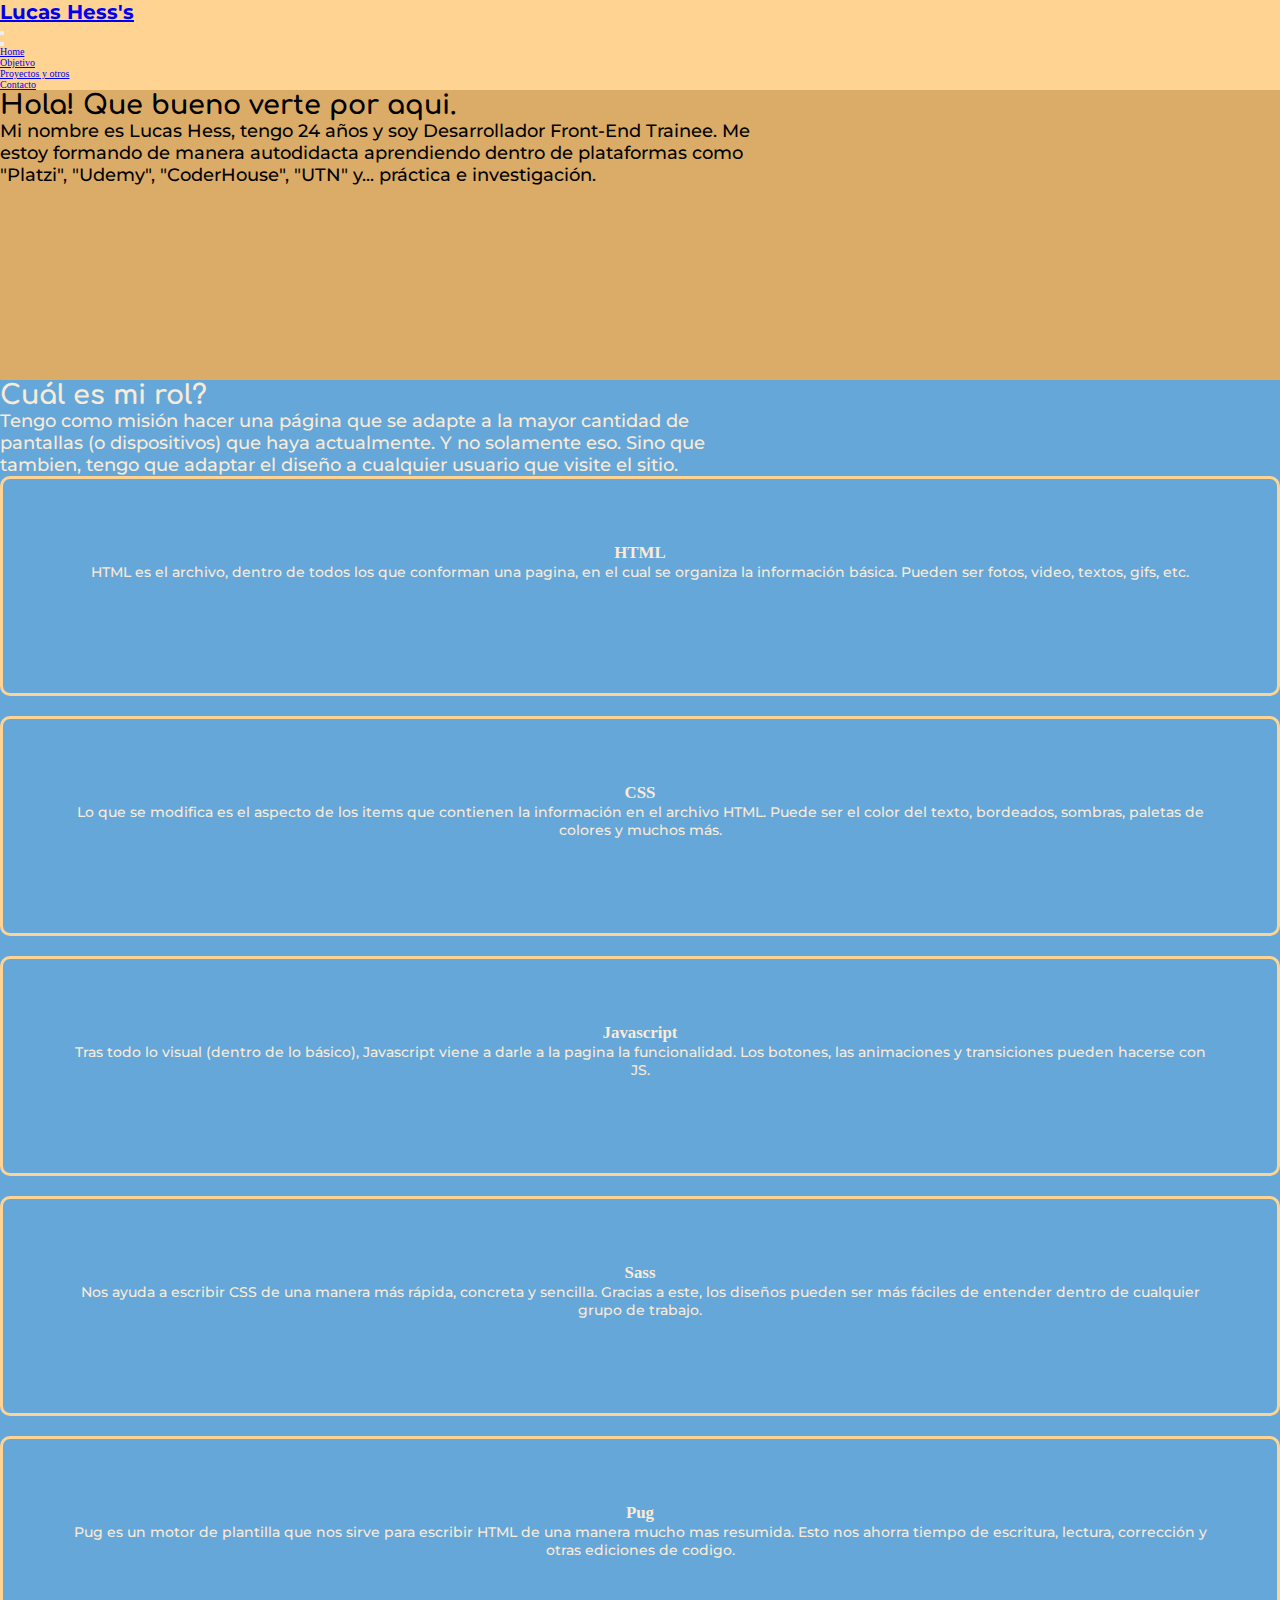
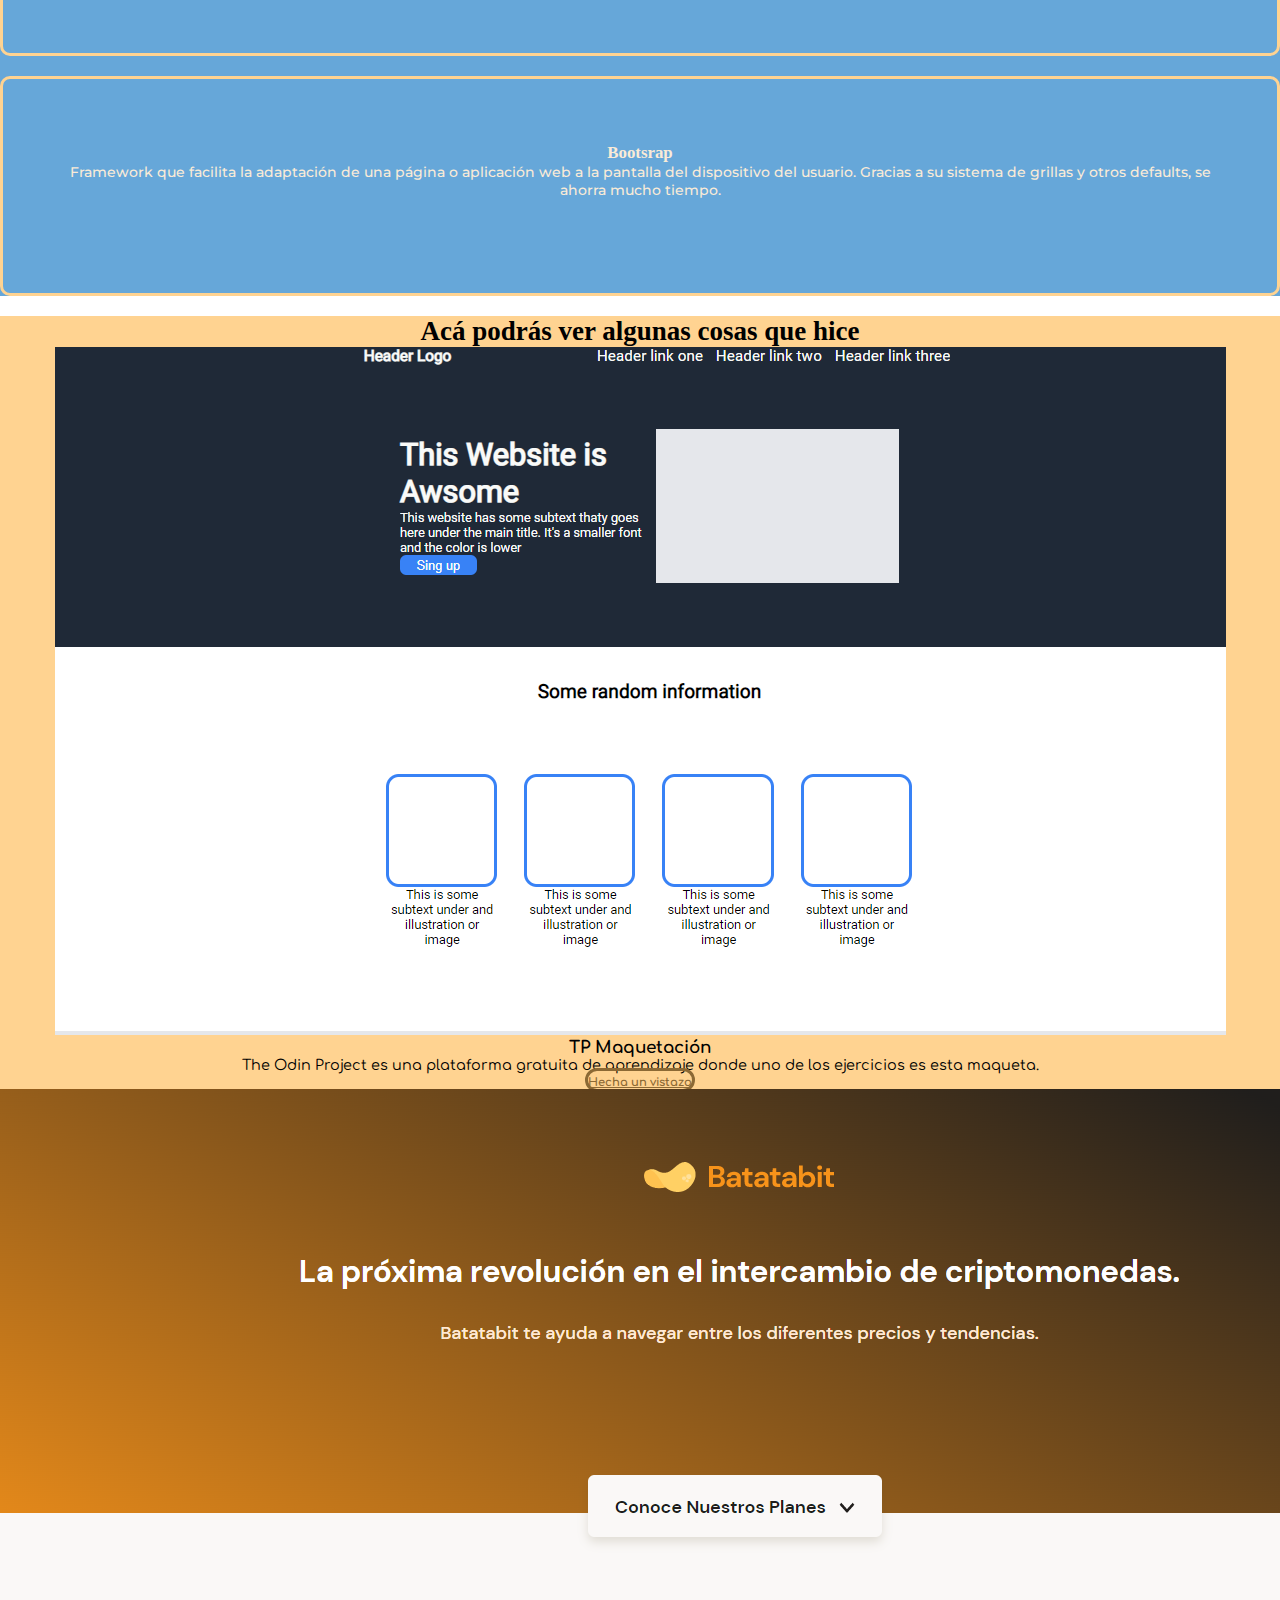
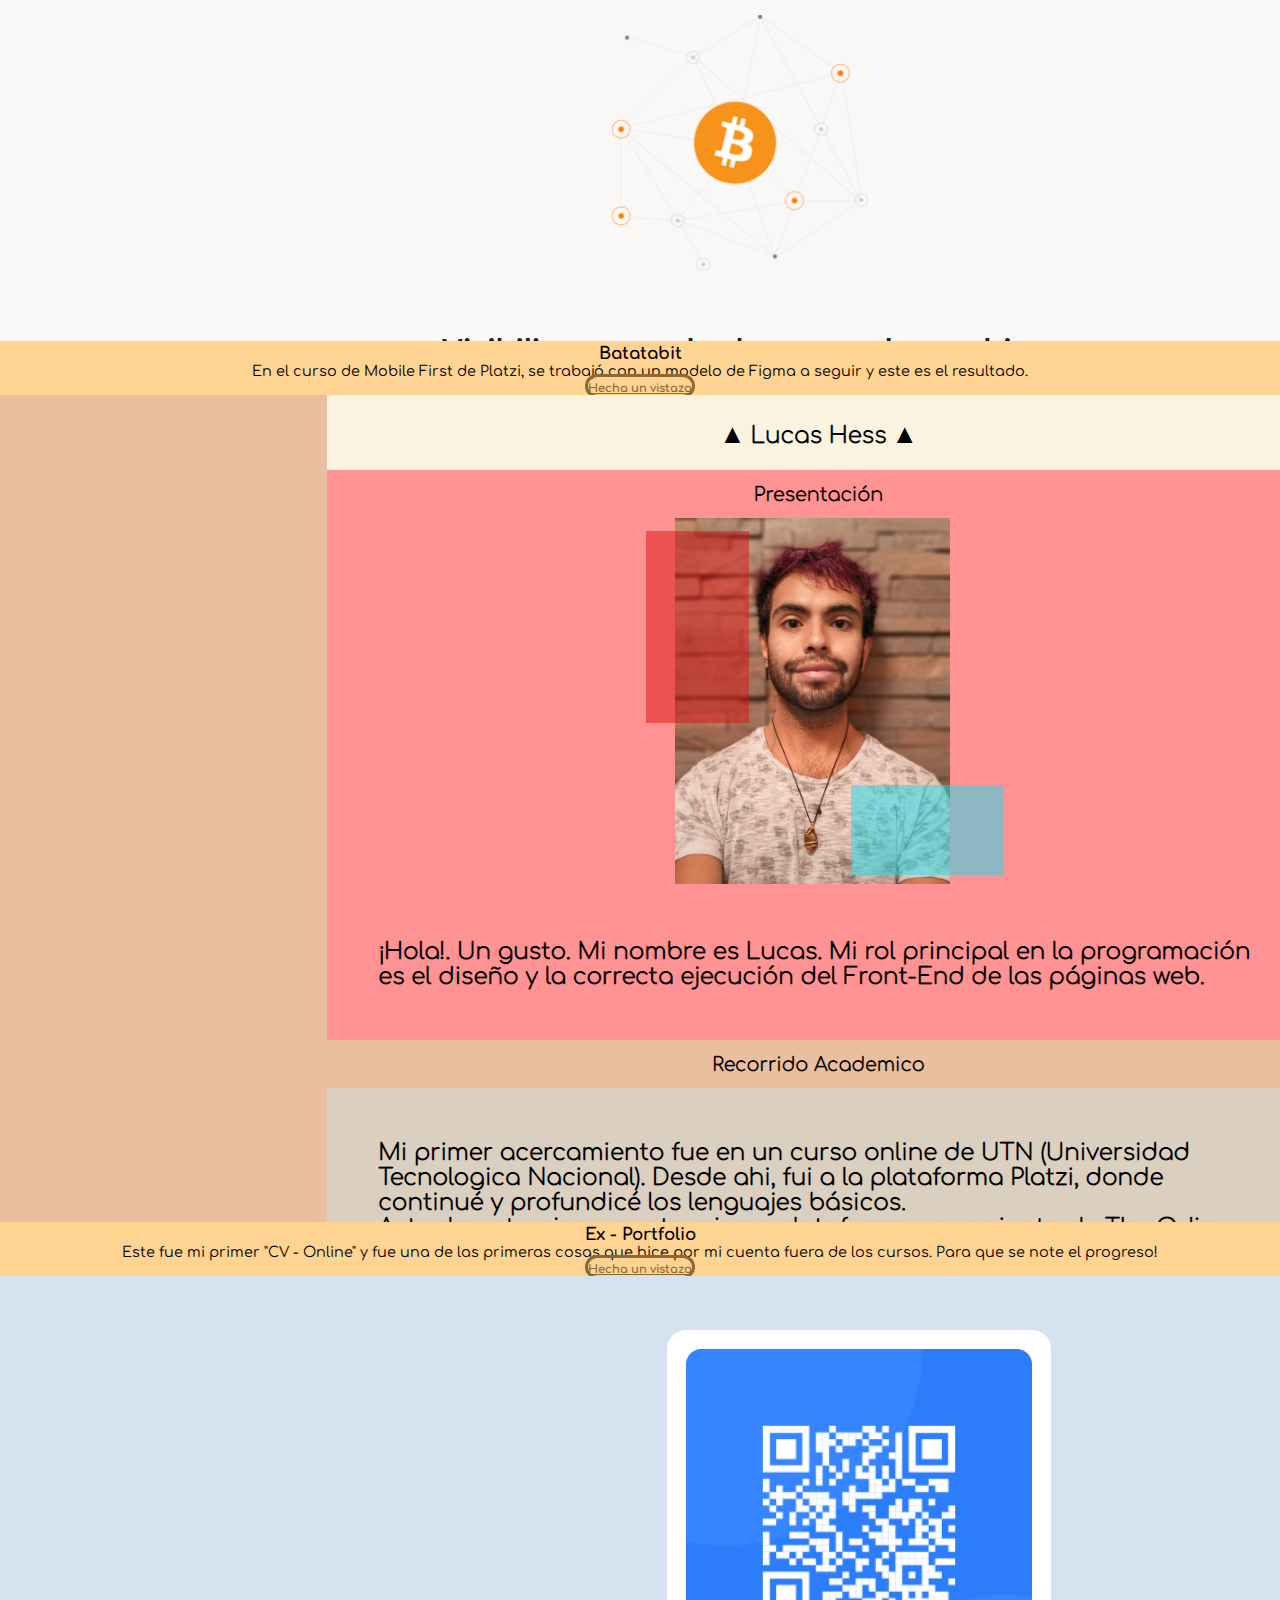
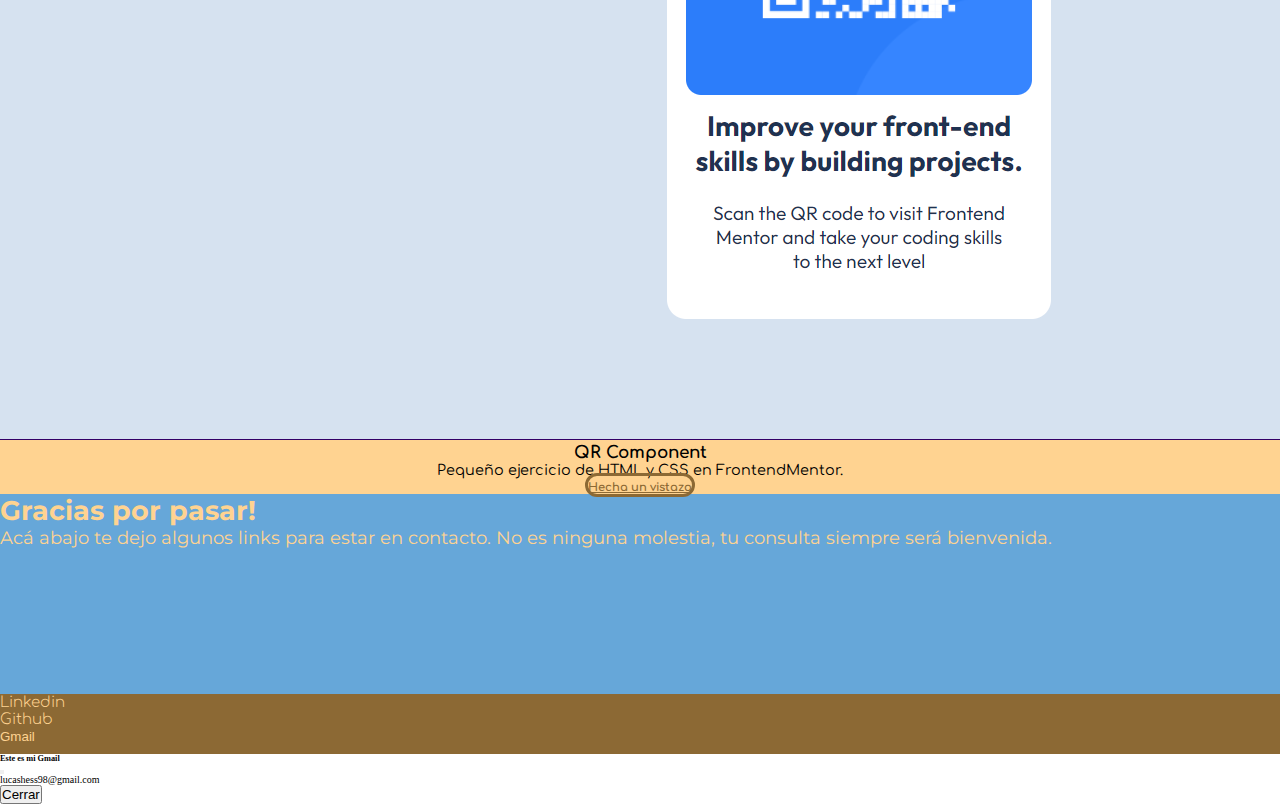
<file: index.html>
<!DOCTYPE html>
<html lang="en">
  <head>
    <meta charset="utf-8">
    <meta name="viewport" content="width=device-width, initial-scale=1">
    <link rel="stylesheet" href="./css/styles.css">
    <link href="https://cdn.jsdelivr.net/npm/bootstrap@5.1.3/dist/css/bootstrap.min.css" rel="stylesheet" integrity="sha384-1BmE4kWBq78iYhFldvKuhfTAU6auU8tT94WrHftjDbrCEXSU1oBoqyl2QvZ6jIW3" crossorigin="anonymous">
    <link rel="preconnect" href="https://fonts.googleapis.com">
    <link rel="preconnect" href="https://fonts.gstatic.com" crossorigin>
    <link href="https://fonts.googleapis.com/css2?family=Comfortaa:wght@300&amp;family=Montserrat:ital,wght@0,200;1,400&amp;display=swap" rel="stylesheet">
    <title>Lucas Hess | Portfolio</title>
  </head>
  <body> 
    <script src="https://cdn.jsdelivr.net/npm/bootstrap@5.1.3/dist/js/bootstrap.bundle.min.js" integrity="sha384-ka7Sk0Gln4gmtz2MlQnikT1wXgYsOg+OMhuP+IlRH9sENBO0LRn5q+8nbTov4+1p" crossorigin="anonymous"></script>
    <header> 
      <nav class="navbar navbar-light">
        <div class="container-fluid">
          <h1> <a class="navbar-brand" href="#">Lucas Hess's</a></h1>
          <button class="navbar-toggler" type="button" data-bs-toggle="offcanvas" data-bs-target="#offcanvasNavbar" aria-controls="offcanvasNavbar">  <span class="navbar-toggler-icon"> </span></button>
        </div>
        <div class="offcanvas offcanvas-end" tabindex="-1" id="offcanvasNavbar" aria-labelledby="offcanvasNavbarLabel">
          <div class="offcanvas-header">
            <button class="btn-close text-reset" type="button" data-bs-dismiss="offcanvas" aria-label="Close"></button>
          </div>
          <div class="offcanvas-body">
            <ul class="navbar-nav justify-content-end flex-grow-1 pe-1">
              <li class="nav-item"><a class="nav-link active" aria-current="page" href="#intro">Home</a></li>
              <li class="nav-item"><a class="nav-link active" aria-current="page" href="#objetivo">Objetivo</a></li>
              <li class="nav-item"><a class="nav-link active" aria-current="page" href="#proyectos">Proyectos y otros</a></li>
              <li class="nav-item"><a class="nav-link active" aria-current="page" href="#footer">Contacto</a></li>
            </ul>
          </div>
        </div>
      </nav>
    </header>
    <main>
      <section id="intro">
        <div class="container-fluid">   
          <div class="row pt-3 pe-4 ps-4">
            <div class="col col-md-4 offset-md-2 offset-lg-3">
              <h2>Hola! Que bueno verte por aqui.</h2>
              <p>Mi nombre es Lucas Hess, tengo 24 años y soy Desarrollador Front-End Trainee. Me estoy formando de manera autodidacta aprendiendo dentro de plataformas como "Platzi", "Udemy", "CoderHouse", "UTN" y... práctica e investigación. </p>
            </div>
          </div>
        </div>
      </section>
      <section id="objetivo">
        <div class="container-fluid">
          <div class="row pt-5 pe-4 ps-4">
            <div class="col offset-md-2 offset-lg-3 ">
              <h2>Cuál es mi rol?</h2>
              <p>Tengo como misión hacer una página que se adapte a la mayor cantidad de pantallas (o dispositivos) que haya actualmente. Y no solamente eso. Sino que tambien, tengo que adaptar el diseño a cualquier usuario que visite el sitio. </p>
            </div>
          </div>
          <div class="row p-5 align-items-center">
            <div class="col-12 col-sm-4">
              <div class="lenguaje">
                <icon></icon>
                <h3>HTML </h3>
                <p>HTML es el archivo, dentro de todos los que conforman una pagina, en el cual se organiza la información básica. Pueden ser fotos, video, textos, gifs, etc.</p>
              </div>
            </div>
            <div class="col-12 col-sm-4">
              <div class="lenguaje">
                <icon></icon>
                <h3>CSS </h3>
                <p>Lo que se modifica es el aspecto de los items que contienen la información en el archivo HTML. Puede ser el color del texto, bordeados, sombras, paletas de colores y muchos más.</p>
              </div>
            </div>
            <div class="col-12 col-sm-4">
              <div class="lenguaje">
                <h3>Javascript </h3>
                <p>Tras todo lo visual (dentro de lo básico), Javascript viene a darle a la pagina la funcionalidad. Los botones, las animaciones y transiciones pueden hacerse con JS.</p>
              </div>
            </div>
            <div class="col-12 col-sm-4">
              <div class="lenguaje">
                <h3>Sass</h3>
                <p>Nos ayuda a escribir CSS de una manera más rápida, concreta y sencilla. Gracias a este, los diseños  pueden ser más fáciles de entender dentro de cualquier grupo de trabajo.</p>
              </div>
            </div>
            <div class="col-12 col-sm-4">
              <div class="lenguaje">
                <h3>Pug</h3>
                <p>Pug es un motor de plantilla que nos sirve para  escribir HTML de una manera mucho mas resumida. Esto nos ahorra tiempo de escritura, lectura, corrección y otras ediciones de codigo. </p>
              </div>
            </div>
            <div class="col-12 col-sm-4">
              <div class="lenguaje">
                <h3>Bootsrap </h3>
                <p>Framework que facilita la adaptación de una página o aplicación web a la pantalla del dispositivo del usuario. Gracias a su sistema de grillas y otros defaults, se ahorra mucho tiempo.</p>
              </div>
            </div>
          </div>
        </div>
      </section>
      <section id="proyectos">
        <div class="container-fluid">
          <div class="row">
            <Div class="col mt-4">
              <h2>Acá podrás ver algunas cosas que hice </h2>
            </Div>
          </div>
          <div class="row p-5 justify-content">
            <div class="col-12 col-sm-4 mb-4">
              <div class="card" style="width: 100%;"><img class="card-img-top" src="./images/ejemplo1.png" alt="Miniatura preview del Trabajo de Maquetación">
                <div class="card-body">
                  <h3 class="card-title">TP Maquetación</h3>
                  <p class="card-text">The Odin Project es una plataforma gratuita de aprendizaje donde uno de los ejercicios es esta maqueta. </p><a class="btn " href="https://luh3ss.github.io/odin-landing-web-page/">Hecha un vistazo</a>
                </div>
              </div>
            </div>
            <div class="col-12 col-sm-4 mb-4">
              <div class="card" style="width: 100%;"><img class="card-img-top" src="./images/ejemplo2.png" alt="Miniatura preview del proyecto Batabit">
                <div class="card-body">
                  <h3 class="card-title">Batatabit</h3>
                  <p class="card-text">En el curso de Mobile First de Platzi, se trabajó con un modelo de Figma a seguir y este es el resultado. </p><a class="btn " href="https://luh3ss.github.io/platzi-mobile-first/">Hecha un vistazo</a>
                </div>
              </div>
            </div>
            <div class="col-12 col-sm-4 mb-4">
              <div class="card" style="width: 100%;"><img class="card-img-top" src="./images/ejemplo3.png" alt="Miniatura preview del portfolio">
                <div class="card-body">
                  <h3 class="card-title">Ex - Portfolio</h3>
                  <p class="card-text">Este fue mi primer "CV - Online" y fue una de las primeras cosas que hice por mi cuenta fuera de los cursos. Para que se note el progreso!</p><a class="btn " href="https://luh3ss.github.io/Front-End-Web/">Hecha un vistazo </a>
                </div>
              </div>
            </div>
            <div class="col-12 col-sm-4 mb-4">
              <div class="card" style="width: 100%;"><img class="card-img-top" src="./images/ejemplo4.png" alt="Miniatura preview de QR Component">
                <div class="card-body">
                  <h3 class="card-title">QR Component</h3>
                  <p class="card-text">Pequeño ejercicio de HTML y CSS en FrontendMentor.</p><a class="btn " href="https://luh3ss.github.io/qr-mentor-challenge/">Hecha un vistazo</a>
                </div>
              </div>
            </div>
          </div>
        </div>
      </section>
      <section id="contacto">
        <div class="container-fluid">   
          <div class="row pt-3 pe-4 ps-4">
            <div class="col offset-md-2 offset-lg-2">
              <h2>Gracias por pasar!</h2>
              <p>Acá abajo te dejo algunos links para estar en contacto. No es ninguna molestia, tu consulta siempre será bienvenida.                   </p>
            </div>
          </div>
        </div>
      </section>
    </main>
  </body>
  <footer id="footer">
    <div class="container-fluid">
      <div class="row text-center pt-4">
        <div class="col">
          <h2> <a href="https://www.linkedin.com/in/lucas-axel-h-37362b116/">Linkedin</a></h2>
        </div>
        <div class="col">
          <h2> <a href="https://github.com/LuH3ss">Github  </a></h2>
        </div>
        <div class="col ">
          <h2> 
            <button data-bs-toggle="modal" data-bs-target="#gmail" type="button">Gmail</button>
          </h2>
        </div>
      </div>
    </div>
  </footer>
  <div class="modal fade" id="gmail" tabindex="-1" aria-labelledby="exampleModalLabel" aria-hidden="true">
    <div class="modal-dialog">
      <div class="modal-content">
        <div class="modal-header">
          <h5 class="modal-title" id="exampleModalLabel">Este es mi Gmail</h5>
          <button class="btn-close" type="button" data-bs-dismiss="modal" aria-label="Close"></button>
        </div>
        <div class="modal-body"> 
          <p>lucashess98@gmail.com</p>
        </div>
        <div class="modal-footer">
          <button class="btn btn-secondary" type="button" data-bs-dismiss="modal">Cerrar</button>
        </div>
      </div>
    </div>
  </div>
</html>
</file>
<file: css/styles.css>
* {
  -webkit-box-sizing: border-box;
          box-sizing: border-box;
  margin: 0;
  padding: 0;
}

html {
  font-size: 62.5%;
}

nav {
  background-color: #FFD391;
}
nav .container-fluid a {
  font-family: "Montserrat", sans-serif;
  font-size: 1em;
}

#intro .container-fluid {
  height: 100%;
  background-color: #DAAC67;
}

#intro {
  height: 290px;
  background-color: #DAAC67;
  -webkit-box-pack: center;
      -ms-flex-pack: center;
          justify-content: center;
  -webkit-box-align: center;
      -ms-flex-align: center;
          align-items: center;
  font-size: 1.8em;
}
#intro .row .col {
  max-width: 770px;
}
#intro .row p {
  font-family: "Montserrat", sans-serif;
  font-weight: 500;
}
#intro .row .col h2 {
  font-weight: 700;
  font-family: "Comfortaa", cursive;
}

#objetivo {
  height: 100%;
  background-color: #66A7D9;
  color: antiquewhite;
  -webkit-box-pack: center;
      -ms-flex-pack: center;
          justify-content: center;
  -webkit-box-align: center;
      -ms-flex-align: center;
          align-items: center;
  font-size: 1.8em;
}
#objetivo .row .col {
  max-width: 770px;
}
#objetivo .row p {
  font-family: "Montserrat", sans-serif;
  font-weight: 500;
}
#objetivo .row .col h2 {
  font-weight: 700;
  font-family: "Comfortaa", cursive;
}

.lenguaje {
  height: 220px;
  font-size: 0.8em;
  border: solid #FFD391;
  border-radius: 10px;
  text-align: center;
  padding: 5%;
  margin-bottom: 20px;
}

#proyectos {
  height: 100%;
  background-color: #FFD391;
  color: black;
  -webkit-box-pack: center;
      -ms-flex-pack: center;
          justify-content: center;
  -webkit-box-align: center;
      -ms-flex-align: center;
          align-items: center;
  font-size: 1.8em;
}
#proyectos h2 {
  text-align: center;
}
#proyectos .col-12.col-sm-4.mb-4 {
  text-align: center;
  font-size: 0.8em;
}
#proyectos .card {
  font-family: "Comfortaa", cursive;
}
#proyectos .card h3 {
  font-weight: 700;
}
#proyectos .card a {
  padding-top: 5px;
  height: 100%;
  width: 95px;
  border-radius: 25px;
  font-size: 0.8em;
  margin-bottom: 10px;
  font-weight: 700;
  color: #8C6934;
  border: solid #8C6934;
}

#contacto {
  height: 200px;
  background-color: #66A7D9;
  color: #FFD391;
  font-family: "Montserrat", sans-serif;
  font-size: 1.8em;
}

#footer {
  height: 60px;
  background-color: #8C6934;
  font-family: "Comfortaa", cursive;
}
#footer a {
  text-decoration: none;
  color: #FFD391;
  font-weight: 300;
}
#footer button {
  text-decoration: none;
  background: none;
  border: none;
  color: #FFD391;
}
</file>
